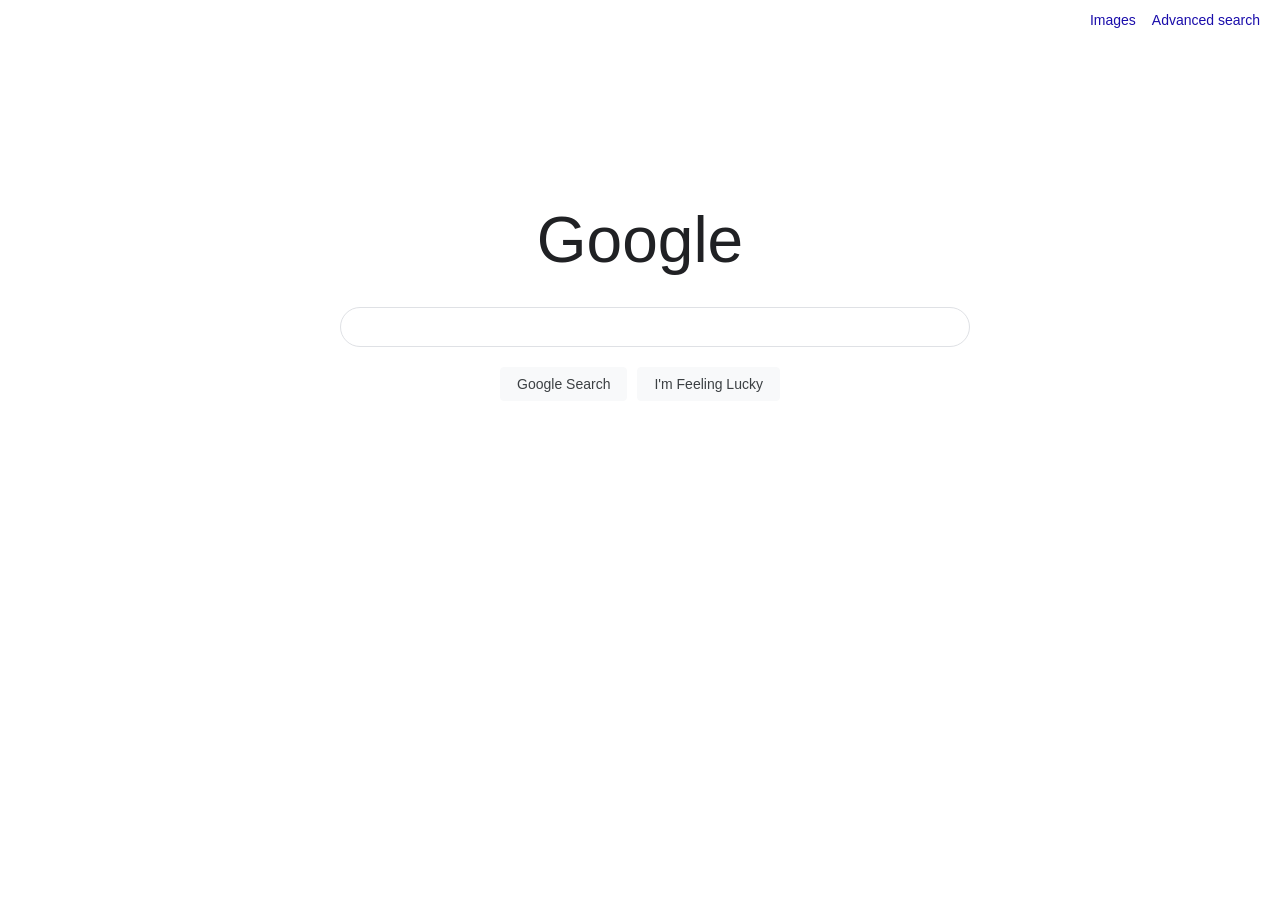
<file: index.html>
<!DOCTYPE html>
<html lang="en">
  <head>
    <meta charset="utf-8">
    <title>Search</title>
    <link rel="stylesheet" href="styles.css">
  </head>
  <body>
    <header class="top-nav">
      <a href="images.html">Images</a>
      <a href="advanced.html">Advanced search</a>
    </header>
    <main class="center-wrapper">
      <h1 class="logo">Google</h1>
      <form action="https://www.google.com/search" method="get" class="search-form">
        <input type="text" name="q" class="search-input">
        <div class="buttons-row">
          <input type="submit" value="Google Search" class="btn">
          <input type="submit" value="I'm Feeling Lucky" class="btn" name="btnI">
        </div>
      </form>
    </main>
  </body>
</html>
</file>
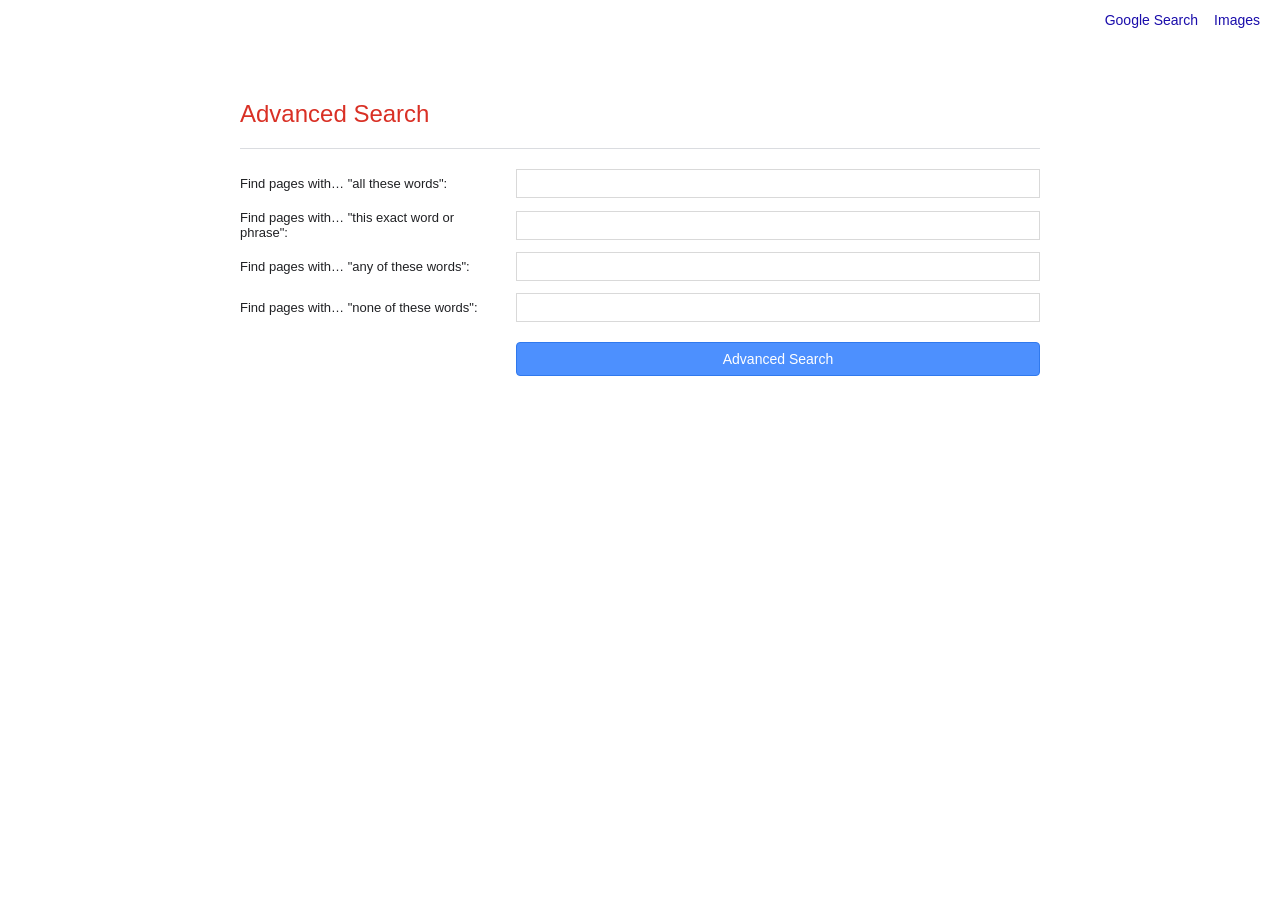
<file: advanced.html>
<!DOCTYPE html>
<html lang="en">
  <head>
    <meta charset="utf-8">
    <title>Advanced Search</title>
    <link rel="stylesheet" href="styles.css">
  </head>
  <body>
    <header class="top-nav">
      <a href="index.html">Google Search</a>
      <a href="images.html">Images</a>
    </header>
    <main class="advanced-wrapper">
      <h2>Advanced Search</h2>
      <form action="https://www.google.com/search" method="get" class="advanced-form">
        <div class="row">
          <label>Find pages with… "all these words":</label>
          <input type="text" name="as_q">
        </div>
        <div class="row">
          <label>Find pages with… "this exact word or phrase":</label>
          <input type="text" name="as_epq">
        </div>
        <div class="row">
          <label>Find pages with… "any of these words":</label>
          <input type="text" name="as_oq">
        </div>
        <div class="row">
          <label>Find pages with… "none of these words":</label>
          <input type="text" name="as_eq">
        </div>
        <div class="row row-submit">
          <span></span>
          <input type="submit" value="Advanced Search" class="btn btn-advanced">
        </div>
      </form>
    </main>
  </body>
</html>
</file>
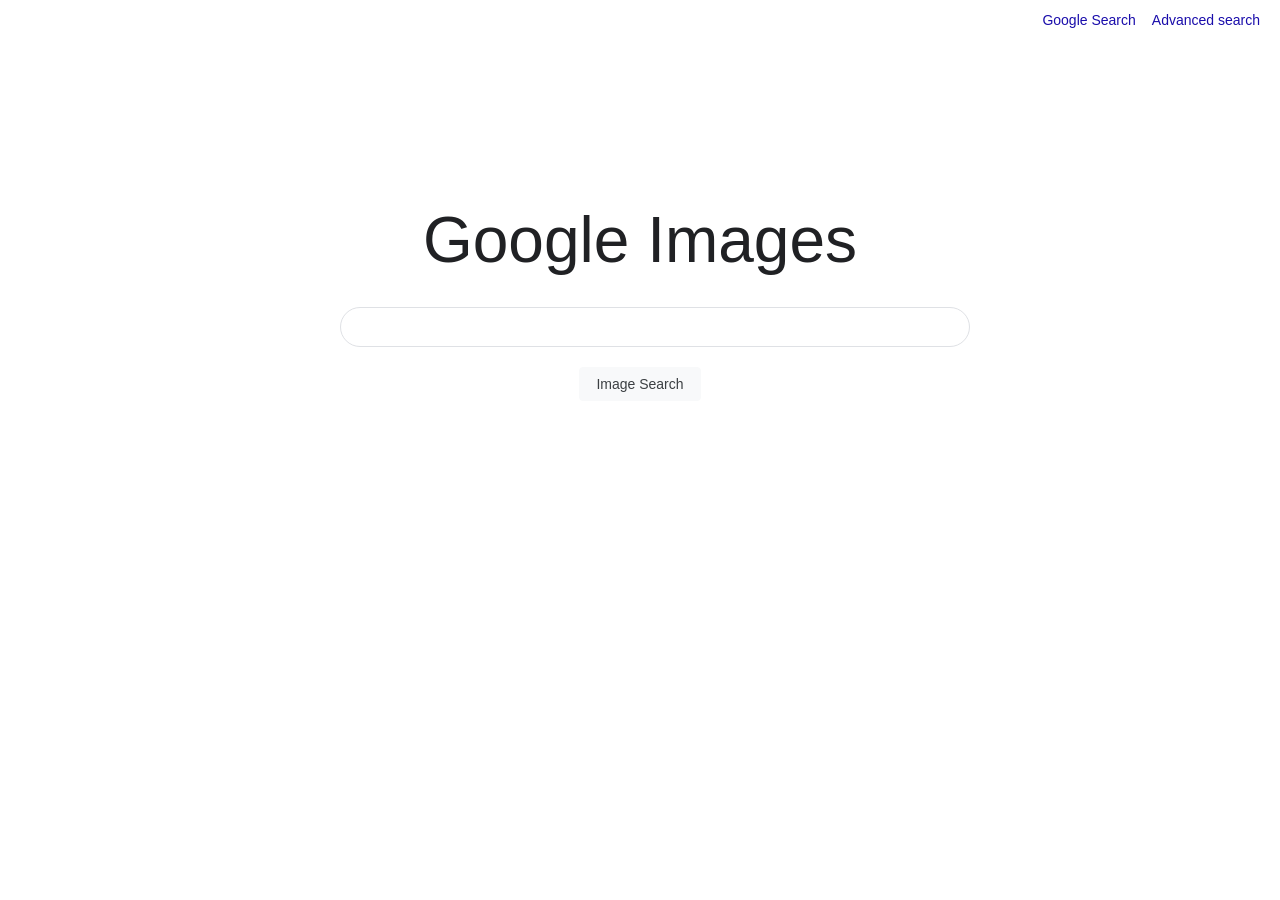
<file: images.html>
<!DOCTYPE html>
<html lang="en">
  <head>
    <meta charset="utf-8">
    <title>Image Search</title>
    <link rel="stylesheet" href="styles.css">
  </head>
  <body>
    <header class="top-nav">
      <a href="index.html">Google Search</a>
      <a href="advanced.html">Advanced search</a>
    </header>
    <main class="center-wrapper">
      <h1 class="logo">Google Images</h1>
      <form action="https://www.google.com/search" method="get" class="search-form">
        <input type="hidden" name="tbm" value="isch">
        <input type="text" name="q" class="search-input">
        <div class="buttons-row">
          <input type="submit" value="Image Search" class="btn">
        </div>
      </form>
    </main>
  </body>
</html>
</file>
<file: styles.css>
body {
  margin: 0;
  font-family: Arial, sans-serif;
  background-color: #fff;
  color: #202124;
}
.top-nav {
  display: flex;
  justify-content: flex-end;
  gap: 16px;
  padding: 12px 20px;
  font-size: 14px;
}
.top-nav a {
  color: #1a0dab;
  text-decoration: none;
}
.top-nav a:hover {
  text-decoration: underline;
}
.center-wrapper {
  display: flex;
  flex-direction: column;
  align-items: center;
  margin-top: 120px;
}
.logo {
  font-size: 64px;
  font-weight: 400;
  margin-bottom: 30px;
  font-family: "Product Sans", Arial, sans-serif;
}
.search-form {
  width: 100%;
  max-width: 600px;
}
.search-input {
  width: 100%;
  padding: 10px 14px;
  border-radius: 24px;
  border: 1px solid #dfe1e5;
  font-size: 16px;
  outline: none;
}
.search-input:focus {
  box-shadow: 0 1px 6px rgba(32, 33, 36, 0.28);
  border-color: transparent;
}
.buttons-row {
  margin-top: 20px;
  display: flex;
  justify-content: center;
  gap: 10px;
}
.btn {
  padding: 8px 16px;
  border-radius: 4px;
  border: 1px solid #f8f9fa;
  background-color: #f8f9fa;
  font-size: 14px;
  color: #3c4043;
  cursor: pointer;
}
.btn:hover {
  border-color: #dadce0;
  box-shadow: 0 1px 1px rgba(0,0,0,0.1);
}
.advanced-wrapper {
  max-width: 800px;
  margin: 60px auto;
  padding: 0 20px;
}
.advanced-wrapper h2 {
  color: #d93025;
  font-weight: 400;
  margin-bottom: 20px;
}
.advanced-form {
  border-top: 1px solid #dadce0;
  padding-top: 20px;
}
.row {
  display: grid;
  grid-template-columns: 260px 1fr;
  align-items: center;
  margin-bottom: 12px;
  column-gap: 16px;
  font-size: 13px;
}
.row label {
  font-size: 13px;
}
.row input[type="text"] {
  padding: 6px 8px;
  border: 1px solid #d9d9d9;
  font-size: 13px;
}
.row-submit {
  margin-top: 20px;
  justify-content: flex-end;
}
.btn-advanced {
  background-color: #4d90fe;
  border: 1px solid #3079ed;
  color: #fff;
}
.btn-advanced:hover {
  background-color: #357ae8;
  border-color: #2f5bb7;
}
</file>
